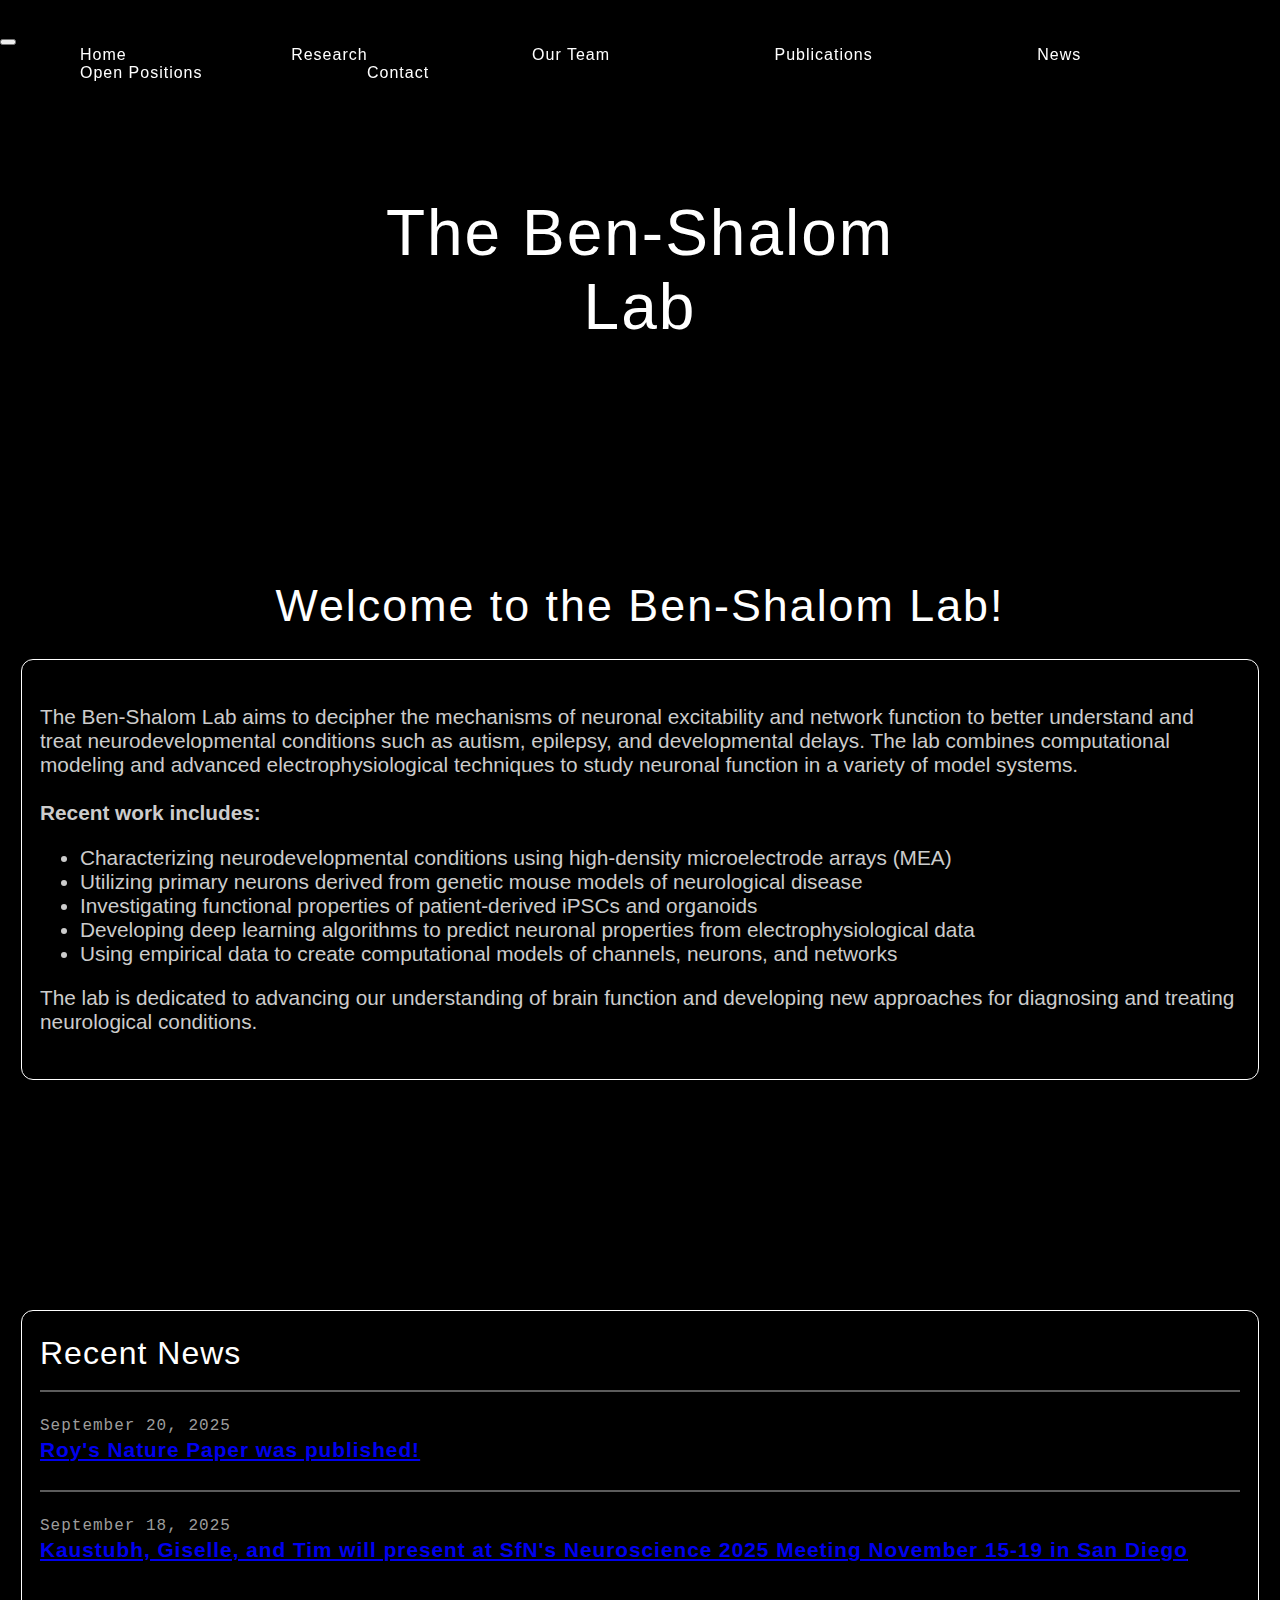
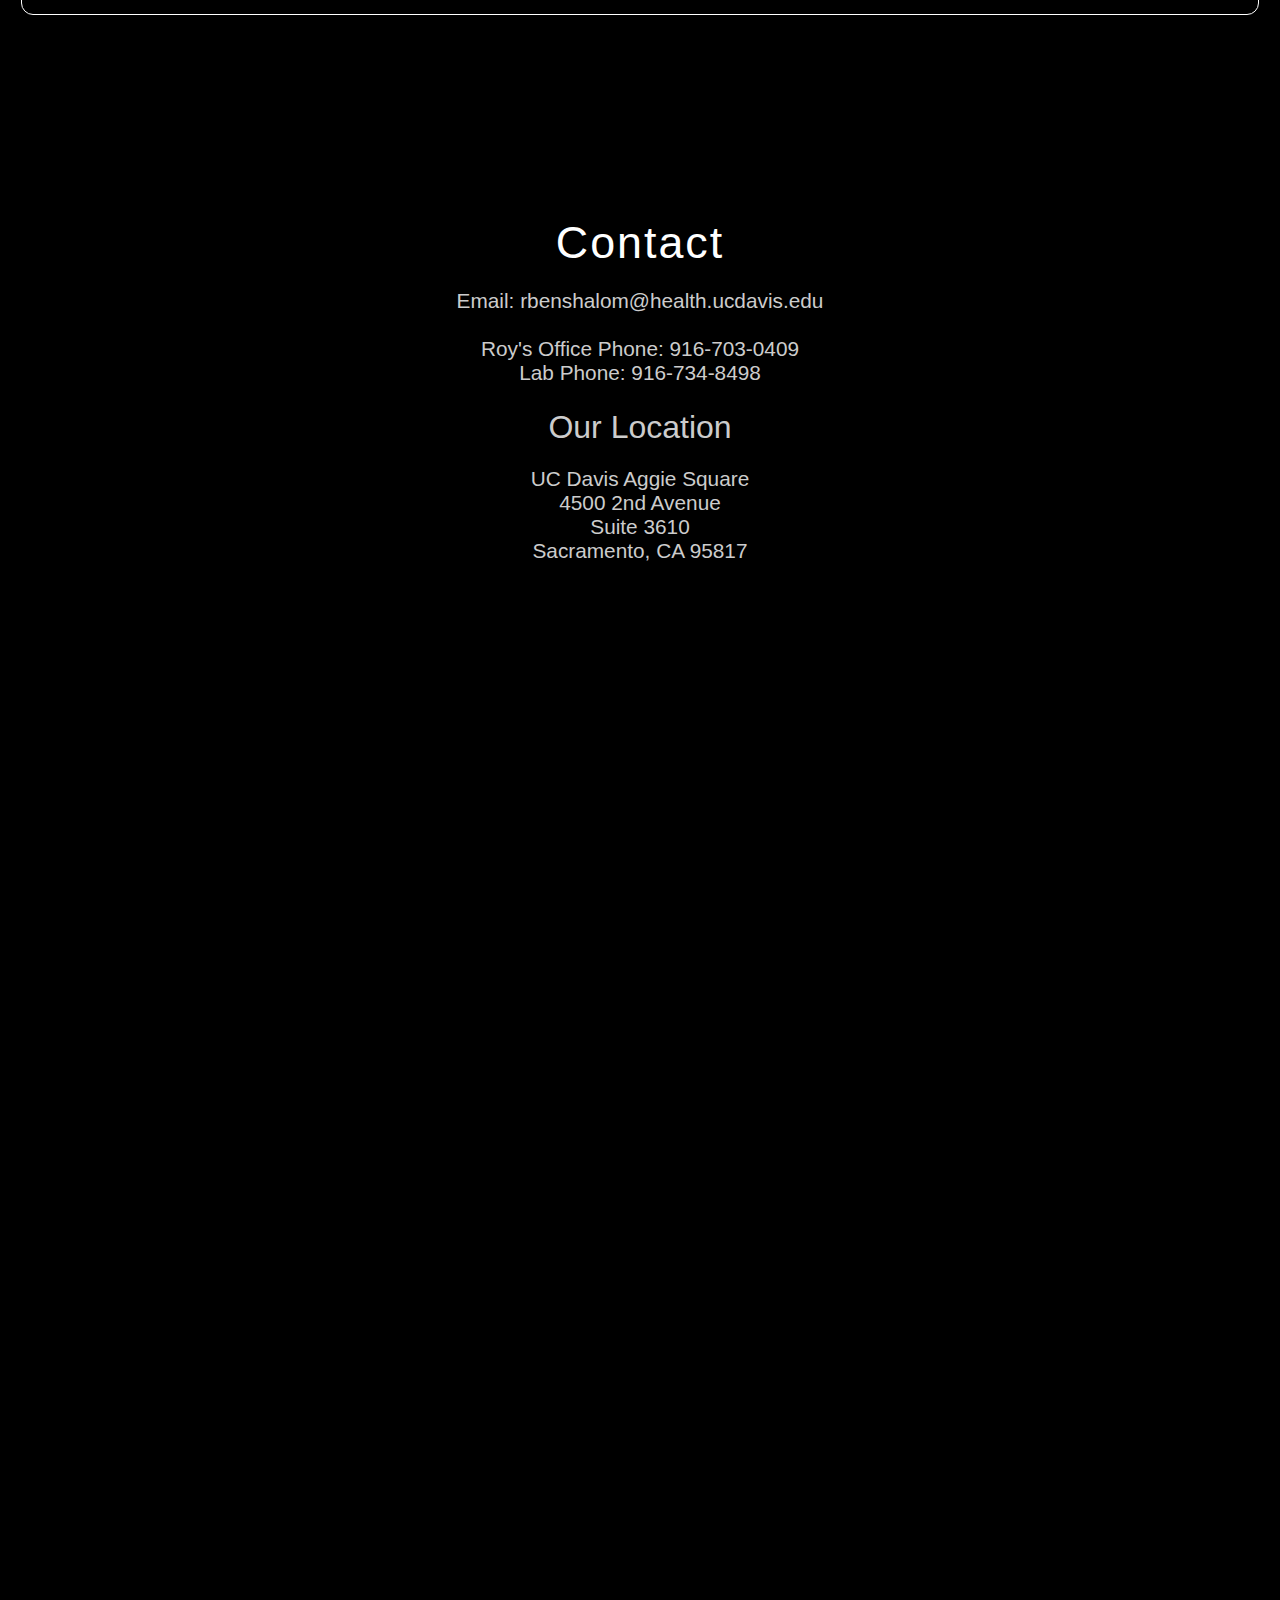
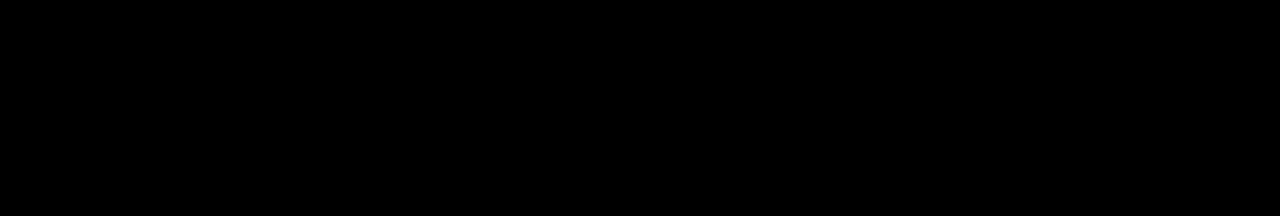
<file: src/index.html>
<!DOCTYPE html>
<html lang="en">
<head>
  <meta charset="UTF-8">
  <meta name="viewport" content="width=device-width, initial-scale=1.0">
  <title>Ben-Shalom Lab</title>
  <link rel="stylesheet" href="styles.css">
</head>
<body>
  <div class="banner">
  <video class="banner-video" src="https://benshalomlab.com/videos/homepage.mp4" autoplay muted loop playsinline></video>
    <div class="banner-title">The Ben-Shalom Lab</div>
  </div>
  <div class="navbar" id="site-navbar">
    <div class="nav-group">
      <button class="nav-toggle" aria-label="Toggle navigation" aria-expanded="false" aria-controls="primary-navigation">
        <span class="bar"></span>
        <span class="bar"></span>
        <span class="bar"></span>
      </button>
      <div class="nav-links" id="primary-navigation">
        <a href="https://benshalomlab.com/index.html">Home</a>
        <a href="https://benshalomlab.com/research.html">Research</a>
        <a href="https://benshalomlab.com/team.html">Our Team</a>
        <a href="https://benshalomlab.com/publications.html">Publications</a>
        <a href="https://benshalomlab.com/news.html">News</a>
        <a href="https://benshalomlab.com/positions.html">Open Positions</a>
        <a href="https://benshalomlab.com/contact.html">Contact</a>
      </div>
    </div>
  </div>
  <div class="content">
    <h1>Welcome to the Ben-Shalom Lab!</h1>
    
    <div class="intro-box">
      <p>The Ben-Shalom Lab aims to decipher the mechanisms of neuronal excitability and network function to better understand and treat neurodevelopmental conditions such as autism, epilepsy, and developmental delays. The lab combines computational modeling and advanced electrophysiological techniques to study neuronal function in a variety of model systems.<br><br> 
      <b>Recent work includes:</b> <br>
      <ul class="homelist">
        <li>Characterizing neurodevelopmental conditions using high-density microelectrode arrays (MEA)</li>
        <li>Utilizing primary neurons derived from genetic mouse models of neurological disease</li>
        <li>Investigating functional properties of patient-derived iPSCs and organoids</li>
        <li>Developing deep learning algorithms to predict neuronal properties from electrophysiological data</li>
        <li>Using empirical data to create computational models of channels, neurons, and networks</li>
      </ul>
      <p>The lab is dedicated to advancing our understanding of brain function and developing new approaches for diagnosing and treating neurological conditions.</p>
    </div>
<video id="scroll-start-video" src="https://benshalomlab.com/videos/neuron_sync_movie.mp4" muted loop playsinline preload="none" style="max-width:100%;display:block;margin:40px auto;border-radius:12px;">
  Sorry, your browser doesn't support embedded videos.
</video>

<!-- navbar script moved to bottom -->

    <div class="intro-box">
<!--New News Section ------------------------------------------------------->

<div class="news-header">Recent News</div>
  

  <hr style="border: none; border-top: 2px solid #5c5c5c; margin: 15px 0 25px;"> <!---------------separator line-------------->
  <div class="news-event-date" id="news-2025-09-20">September 20, 2025</div>
  <div class="news-event-title"><a href="https://benshalomlab.com/news.html#news-2025-09-20"> Roy's Nature Paper was published!</a></div>
  
  
  
  <hr style="border: none; border-top: 2px solid #5c5c5c; margin: 25px 0 25px;"> <!---------------separator line-------------->
  <div class="news-event-date">September 18, 2025</div>
  <div class="news-event-title"><a href="https://benshalomlab.com/news.html#news-2025-09-18">Kaustubh, Giselle, and Tim will present at SfN's Neuroscience 2025 Meeting November 15-19 in San Diego</a></div>
 
  

</div> 
<br><br><br><br><br><br><br><br>  
<!--Contact info  ------------------------------------------------------->
    <h1>Contact</h1>
    <p>Email: rbenshalom@health.ucdavis.edu<br><br>
        Roy's Office Phone: 916-703-0409<br>
        Lab Phone: 916-734-8498</p>
    <h2>Our Location</h2>
    <p>UC Davis Aggie Square<br>4500 2nd Avenue<br> Suite 3610<br> Sacramento, CA 95817</p>
    <p style="height: 1200px;"></p>
  </div>






<!-- navbar script moved to external file -->
<script src="scripts.js"></script>
<script>
// Lazy / scroll-triggered playback for secondary video
(function(){
  const vid = document.getElementById('scroll-start-video');
  if(!vid) return;

  // Helper to start video safely
  function startVideo(){
    if(vid.dataset.started) return; // prevent duplicate attempts
    vid.dataset.started = 'true';
    const playPromise = vid.play();
    if(playPromise && typeof playPromise.then === 'function'){
      playPromise.catch(()=>{ /* silently ignore (e.g. user gesture requirements) */ });
    }
  }

  // Strategy 1: IntersectionObserver (preferred)
  if('IntersectionObserver' in window){
    const io = new IntersectionObserver(entries => {
      entries.forEach(entry => {
        if(entry.isIntersecting){
          startVideo();
          io.disconnect();
        }
      });
    }, { root:null, threshold: .45 });
    io.observe(vid);
  } else {
    // Fallback Strategy 2: scroll distance check (approx trigger after 150px)
    function onScroll(){
      if(window.scrollY > 250){
        startVideo();
        window.removeEventListener('scroll', onScroll);
      }
    }
    window.addEventListener('scroll', onScroll, { passive:true });
  }
})();
</script>
</body>
</html>
</file>
<file: src/styles.css>
/* News Box Header Style */
.news-header {
  font-size: 2rem;
  font-weight: 400;
  color: #ffffff;
  margin-bottom: 18px;
  letter-spacing: 1px;
  font-family: Arial, sans-serif;}

.news-event-title {
  font-size: 1.3rem;
  font-weight: 600;
  color: #ffffff;
  margin-bottom: 28px;
  letter-spacing: 1px;
  font-family: Arial, sans-serif;
  text-decoration:underline;
}
.news-event-date{
  font-size: 1rem;
  font-weight: 200;
  color: #9d9d9d;
  margin-bottom: 3px;
  letter-spacing: 1px;
  /* font-family: Arial, sans-serif; */
  font-family: 'Lucida Console', Monaco, monospace;
}
.news-event-content {
  font-size: 1rem;
  font-weight: 100;
  color: #ccc;
  margin-bottom: 18px;
  letter-spacing: 1px;
  font-family: Arial, sans-serif;
}

.intro-box {
  border: 1.5px solid #fff;
  background: transparent;
  border-radius: 12px;
  margin: 28px auto;
  padding: 24px 18px;
  max-width: 1200px;
  color: #fff;
  box-shadow: 0 2px 12px rgba(0,0,0,0.08);
  text-align:left;
}
ul.homelist{
  font-size: 1.3rem;
  color: #ccc;
}

/* Publication Box Styles */
.publication-box {
  border: 1.5px solid #fff;
  background: transparent;
  border-radius: 12px;
  margin: 28px auto;
  padding: 24px 18px;
  max-width: 1000px;
  color: #fff;
  box-shadow: 0 2px 12px rgba(0,0,0,0.08);
  text-align:left;
}

.publication-box a{
  color: #007d96;
}
.publication-box a:hover{
  color: #00e1ff;
  text-decoration: underline;
}
.publication-box b{
  /* color: #ff00e6e3; */
  color: #6ac5f6;
}
/* Google Maps Embed Styling */
.maps-embed {
  border: 2px solid #fff;
  border-radius: 16px;
  box-shadow: 0 4px 24px rgba(0,0,0,0.25);
  margin-top: 12px;
  margin-bottom: 12px;
  width: 100%;
  height: 600px;
  display: block;
  /* filter: grayscale(100%) contrast(1.1); */
}
/* Consistent Team Image Styling */
.team-img {
  display: block;
  margin: 24px auto;
  max-width: 4000px;
  width: 400px;
  height: 400px;
  object-fit: cover;
  border-radius: 12px;
}

.project-box-title{
  font-size: 1.5rem;
  font-weight: 400;
  color: #ffffff;
  margin-bottom: 12px;
  letter-spacing: 1px;
  font-family: Arial, sans-serif;
  text-align: center;
}
/* Project Row for Side-by-Side Boxes */
.project-row {
  display: flex;
  gap: 12px;
  justify-content: center;
  flex-wrap: wrap;
}
/* Project Box Styles for Research Page */
.project-box {
  border: 1.5px solid #fff;
  background: transparent;
  border-radius: 12px;
  margin: 32px auto;
  padding: 32px 24px;
  max-width: 700px;
  color: #fff;
  box-shadow: 0 2px 12px rgba(0,0,0,0.08);
  text-align:justify;
}

/* Floating Title Box on Banner */
.banner-title {
  position: absolute;
  top: 30vh;
  left: 50%;
  transform: translate(-50%, -50%);
  background: rgba(0,0,0,0.6);
  color: #fff;
  font-family: Arial, sans-serif;
  font-size: 4rem;
  font-weight: 200;
  padding: 32px 64px;
  border-radius: 18px;
  box-shadow: 0 4px 24px rgba(0,0,0,0.25);
  text-align: center;
  z-index: 30;
  letter-spacing: 2px;
}
/* Navigation Bar Styles */
.navbar {
  position: fixed;
  top: 0;
  left: 0;
  width: 100vw;
  background: rgba(0, 0, 0, 0.98);
  display: flex;
  justify-content: center;
  align-items: center;
  padding: 28px 0 24px 0;
  z-index: 100;
  box-shadow: 0 2px 12px rgba(0,0,0,0.25);
  font-family: Arial, sans-serif;
}
/* .navbar button {
} */
.navbar a {
  background: transparent;
  color: #fff;
  text-decoration: none;
  margin: 0 32px;
  padding: 18px 48px;
  font-size: 1rem;
  font-family: Arial, sans-serif;
  border-radius: 8px;
  cursor: pointer;
  transition: background 0.2s, color 0.2s;
  font-weight: 200;
  letter-spacing: 1px;
}
/* .navbar button:hover {
} */
.navbar a:hover {
  background: #222;
  color: #ffd700;
}
/* .banner {
} */

.banner-video {
  position: fixed;
  top: 0;
  left: 0;
  width: 100vw;
  height: 60vh;
  min-height: 400px;
  max-height: 1200px;
  background: #000;
  overflow: hidden;
  margin: 0;
  z-index: 1;
  object-fit: cover;
}

.banner-img {
  position: absolute;
  top: 50%;
  left: 50%;
  width: 120vw;
  height: 120vh;
  min-width: 100vw;
  min-height: 100vh;
  object-fit: cover;
  object-position: center;
  transform: translate(-50%, -50%) rotate(90deg);
  display: block;
}

/* Remove the img styling since we will use background-image */
.content {
  padding: 10px 20px;
  text-align: center;
  position: relative;
  z-index: 20;
  background: rgba(0,0,0,1);
  margin-top: 60vh;
}
h1 {
  font-size: 2.8rem;
  margin-bottom: 20px;
  letter-spacing: 2px;
  font-weight:100;
}
h2 {
  font-size: 2rem;
  font-weight: 500;
  color: #ccc;
  margin-top: 24px;
  margin-bottom: 16px;
  font-family: Arial, sans-serif;
  text-align: center;
}
h3 {
  font-size: 1.5rem;
  font-weight: 400;
  color: #ccc;
  margin-top: 20px;
  margin-bottom: 12px;
  font-family: Arial, sans-serif;
  text-align: center;
}
p {
  font-size: 1.3rem;
  color: #ccc;
}

body {
  margin: 0;
  background: #000;
  color: #fff;
  font-family: Arial, sans-serif;
}
</file>
